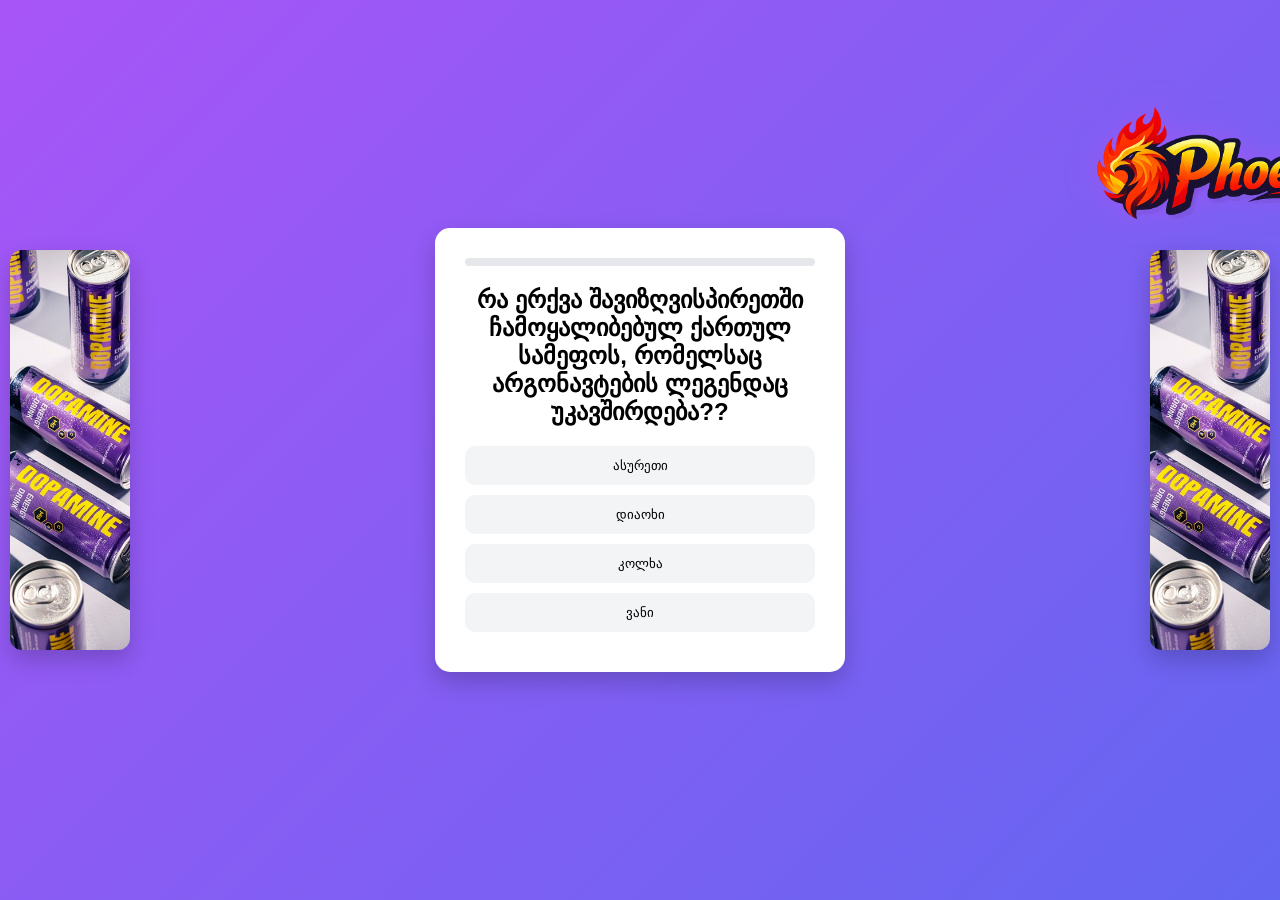
<file: index.html>
<!DOCTYPE html>
<html lang="en">
<head>
  <meta charset="UTF-8">
  <meta name="viewport" content="width=device-width, initial-scale=1.0">
  <title>Quiz App</title>

  <!-- CSS -->
  <link rel="stylesheet" href="style.css">
</head>

<body>
 
   <!-- ლოგო -->
    <div class="header">
  <img src="ChatGPT Image Apr 17, 2026, 09_55_05 PM.png" alt="Phoenix Logo" class="logo">
</div>



  <!-- Left Ad -->
  <div class="ad-left">
    <img src="2-2.jpg" alt="Ad">
  </div>

  <!-- Right Ad -->
  <div class="ad-right">
    <img src="2-2.jpg" alt="Ad">
  </div>

  <!-- Quiz Container -->
  <div class="quiz-container">

    <!-- Progress Bar -->
    <div class="progress-bar">
      <div class="progress"></div>
    </div>

    <!-- Question -->
    <h2 id="question"></h2>

    <!-- Answers -->
    <div id="answers"></div>

    <!-- Next Button -->
    <button id="next-btn">შემდეგი</button>

  </div>

  <!-- JavaScript -->
  <script src="script.js"></script>

</body>
</html>
</file>
<file: style.css>
body {
  background: linear-gradient(135deg, #a855f7, #6366f1);
  min-height: 100vh;
  margin: 0;
  display: flex;
  justify-content: center;
  align-items: center;
  font-family: Arial, sans-serif;
}

.quiz-container {
  background: white;
  padding: 30px;
  border-radius: 15px;
  width: 350px;
  max-width: 90%;
  box-shadow: 0 10px 25px rgba(0,0,0,0.2);
  text-align: center;
  animation: fadeIn 0.5s ease;
}

/* კითხვა */
#question {
  margin-bottom: 20px;
  animation: fadeIn 0.4s ease;
}

/* პასუხები */
.answer {
  display: block;
  width: 100%;
  margin: 10px 0;
  padding: 12px;
  border: none;
  border-radius: 10px;
  background: #f3f4f6;
  cursor: pointer;
  transition: 0.3s;
}

.answer:hover {
  background: #e5e7eb;
  transform: scale(1.02);
}

/* Next ღილაკი */
#next-btn {
  margin-top: 15px;
  padding: 10px 20px;
  border: none;
  border-radius: 10px;
  background: #6366f1;
  color: white;
  cursor: pointer;
  transition: 0.3s;
}

#next-btn:hover {
  background: #4f46e5;
  transform: scale(1.05);
}

/* ✅ Progress bar */
.progress-bar {
  width: 100%;
  height: 8px;
  background: #e5e7eb;
  border-radius: 10px;
  margin-bottom: 20px;
  overflow: hidden;
}

.progress {
  height: 100%;
  width: 0%;
  background: #a855f7;
  transition: width 0.3s ease;
}

/* ✨ ანიმაცია */
@keyframes fadeIn {
  from {
    opacity: 0;
    transform: translateY(10px);
  }
  to {
    opacity: 1;
    transform: translateY(0);
  }


}

.next-btn {
    margin-top: 15px;
  padding: 10px 20px;
  border: none;
  border-radius: 10px;
  background: #22c55e; /* მწვანე */
  color: white;
  cursor: pointer;
  transition: 0.3s;
}

.ad-left,
.ad-right {
  position: fixed;
  top: 50%;
  transform: translateY(-50%);
  width: 120px;
  height: 400px;
  border-radius: 12px;
  overflow: hidden;
  box-shadow: 0 10px 25px rgba(0,0,0,0.2);
  z-index: 1000; /* ძალიან მნიშვნელოვანია */
}

.ad-left {
  left: 10px;
}

.ad-right {
  right: 10px;
}

.ad-left img,
.ad-right img {
  width: 100%;
  height: 100%;
  object-fit: cover;
}


@media (max-width: 768px) {
  .ad-left,
  .ad-right {
    display: none;
  }
}





.header {
  position: absolute;
  top: 15px;
  left: 20px;
}



.logo:hover {
  transform: scale(1.05);
}

.logo {
  width: 500px;
  height: auto;
  filter: drop-shadow(0 0 15px rgba(168, 85, 247, 0.6));
  margin-left: 200%;
}

@media (max-width: 768px) {
  .header {
    position: static;
    text-align: center;
    margin-top: 10px;
  }

  .logo {
    width: 120px;
  }
}
</file>
